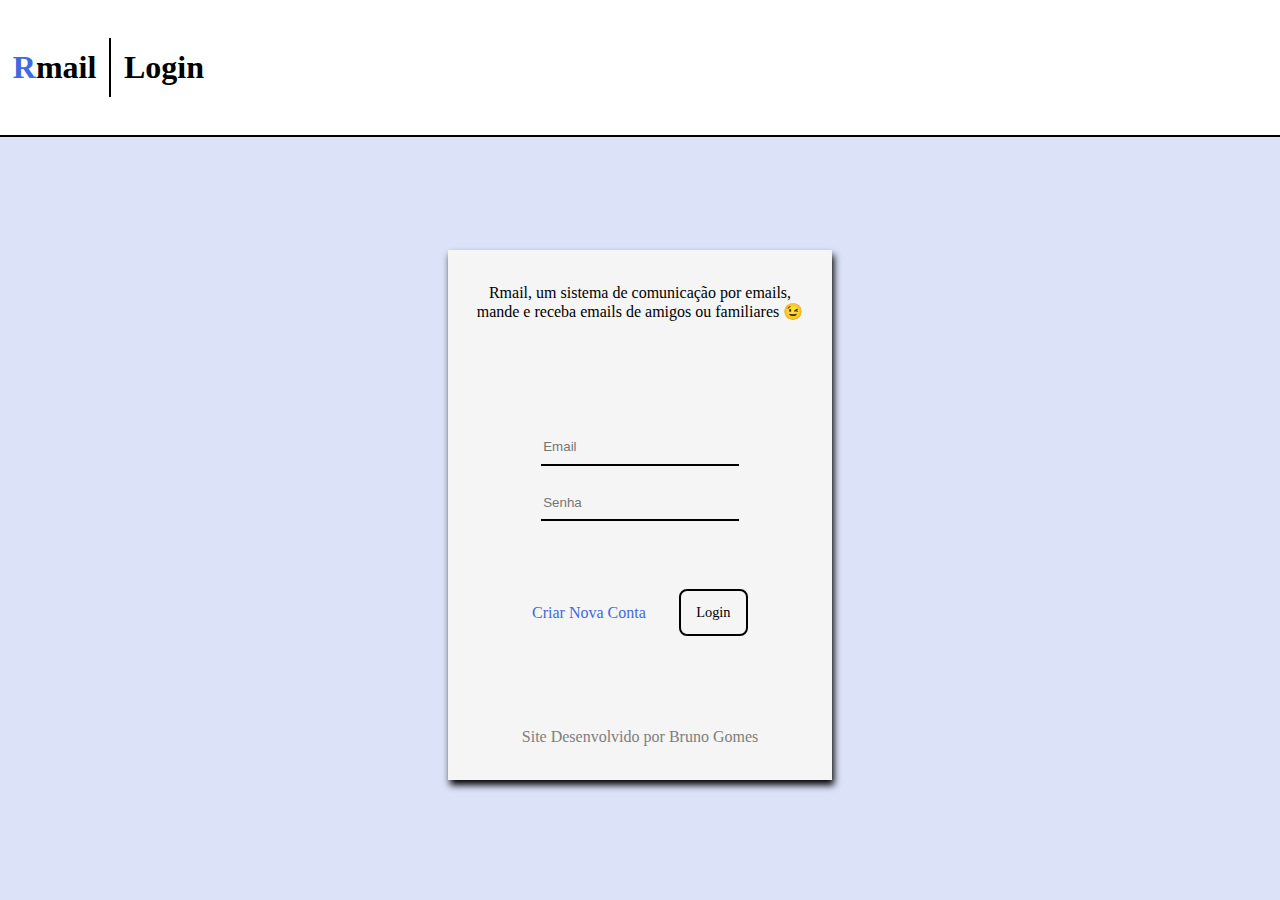
<file: frontend/Html/index.html>
<!DOCTYPE html>
<html lang="pt-br">
<head>
    <meta charset="UTF-8">
    <meta http-equiv="X-UA-Compatible" content="IE=edge">
    <meta name="viewport" content="width=device-width, initial-scale=1.0">
    <title>Rmail | Login</title>
    <link rel="stylesheet" href="../Css/style.css">
</head>
<body>
    <div class="segundocorpo">
        <div class="logotipo">
            <div class="nomesite">
                <h1 style="color: royalblue;">R</h1>
                <h1>mail</h1>
            </div>
            <div class="pagina">
                <h1>Login</h1>
            </div>
        </div>
        <div class="container">
            <div class="subcontainer">
                <div class="desc">
                    <p>Rmail, um sistema de comunicação por emails, mande e receba emails de amigos ou familiares &#x1F609;</p>
                </div>
                <div class="entradas">
                    <div class="inputs">
                        <input type="text" placeholder="Email" id="inserirEmail">
                        <input type="password" placeholder="Senha" id="inserirSenha">
                    </div>
                    <div class="acoes">
                        <a href="./criarconta.html" class="criarconta">Criar  Nova Conta</a>
                        <button class="logar" id="Confirmar">Login</button>
                    </div>
                </div>
                <div class="txt">
                    <p>Site Desenvolvido por Bruno Gomes</p>
                </div>
            </div>
        </div>
    </div>
    <script src="../JavaScript/login.js" type="module"></script>
</body>
</html>
</file>
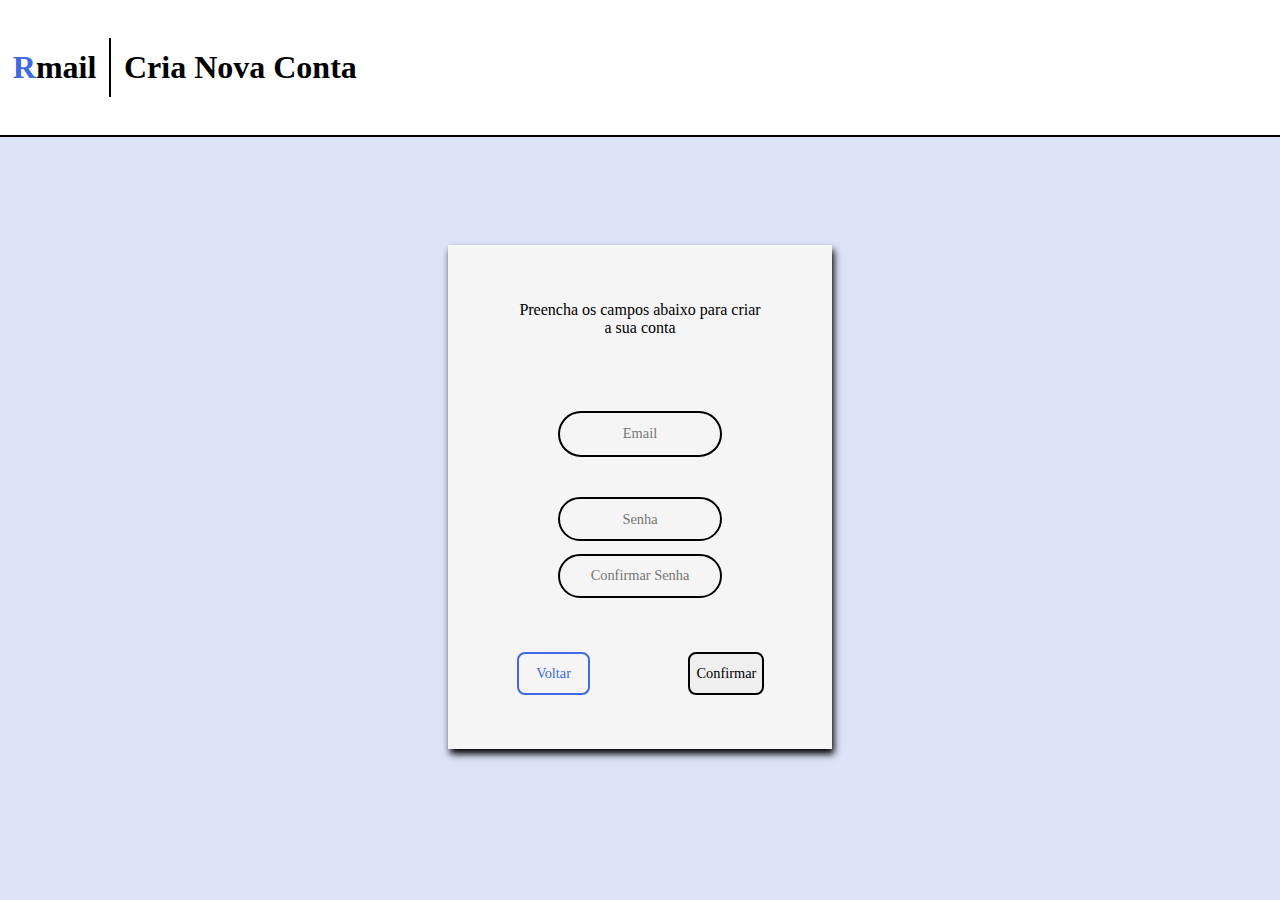
<file: frontend/Html/criarconta.html>
<!DOCTYPE html>
<html lang="pt-br">
<head>
    <meta charset="UTF-8">
    <meta http-equiv="X-UA-Compatible" content="IE=edge">
    <meta name="viewport" content="width=device-width, initial-scale=1.0">
    <title>Rmail | Criar Conta</title>
    <link rel="stylesheet" href="../Css/criarconta.css">
</head>
<body>
    <div class="corpo">
        <div class="logotipo">
            <div class="nomesite">
                <h1 style="color: royalblue;">R</h1>
                <h1>mail</h1>
            </div>
            <div class="pagina">
                <h1>cria nova conta</h1>
            </div>
        </div>
        <div class="container">
            <div class="subcontainer">
                <div class="titulopag">
                    <div class="titulo">
                        <p>Preencha os campos abaixo para criar a sua conta</p>
                    </div>
                </div>
                <div class="informacoes">
                    <div class="novoemail">
                        <input type="tel" placeholder="Email" id="novoEmail">
                    </div>
                    <div class="novasenha">
                        <input type="password" placeholder="Senha" id="novaSenha">
                        <input type="password" placeholder="Confirmar Senha" id="confirmarSenha">
                    </div>
                </div>
                <div class="acoes">
                    <div class="botao1">
                        <a href="./index.html">Voltar</a>
                    </div>
                    <div class="botao2">
                        <button id="criarConta">Confirmar</button>
                    </div>
                </div>
            </div>
        </div>
    </div>
    <script src="../JavaScript/criarconta.js" type="module"></script>
</body>
</html>
</file>
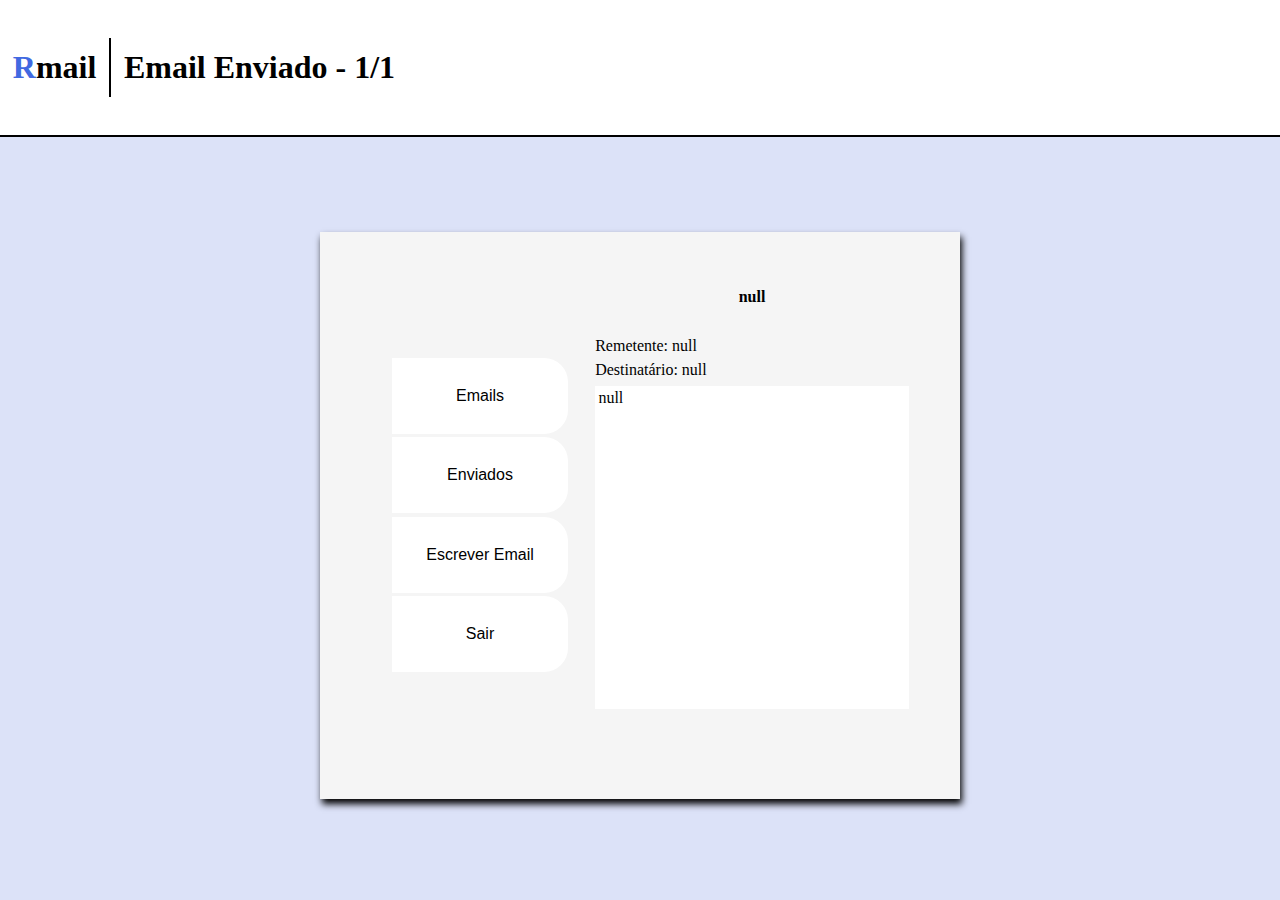
<file: frontend/Html/detalhesemail.html>
<!DOCTYPE html>
<html lang="pt-br">
<head>
    <meta charset="UTF-8">
    <meta http-equiv="X-UA-Compatible" content="IE=edge">
    <meta name="viewport" content="width=device-width, initial-scale=1.0">
    <title>Rmail | Detalhes do Email</title>
    <link rel="stylesheet" href="../Css/detalhesemail.css">
</head>
<body>
    <div class="container">
        <div class="logotipo">
            <div class="nomesite">
                <h1 style="color: royalblue;">R</h1>
                <h1>mail</h1>
            </div>
            <div class="pagina">
                <h1 id="dataenvio">Email Enviado</h1>
            </div>
        </div>
        <div class="conteudopagina">
            <div class="blocoinformacoes">
                <div class="containerbotoes">
                    <div class="instancias">
                        <a class="eventos" href="./home.html" id="sair">Emails</a>
                        <a class="eventos" href="./emailsenviados.html" id="sair">Enviados</a>
                        <a class="eventos" href="./escreveremail.html" id="sair">Escrever Email</a>
                        <a class="eventos" href="./index.html" id="sair">Sair</a>
                    </div>
                </div>
                <div class="detalhesemail">
                    <div class="tituloemail">
                        <strong class="nomeemail" id="tituloEmail">
                            <!-- titulo do email -->
                        </strong>
                    </div>
                    <div class="detalhes">
                        <div id="emailRemetente">
                            <!-- email do remetente -->
                        </div>
                        <div id="emailDestinatario"> 
                            <!-- email do destinatario -->
                        </div>
                    </div>
                    <div class="texto">
                        <div class="textarea" id="conteudoEmail">
                            <!-- area onde contem o conteudo -->
                        </div>
                    </div>
                </div>
            </div>
        </div>
    </div>
    <script src="../JavaScript/detalhesemail.js" type="module"></script>
</body>
</html>
</file>
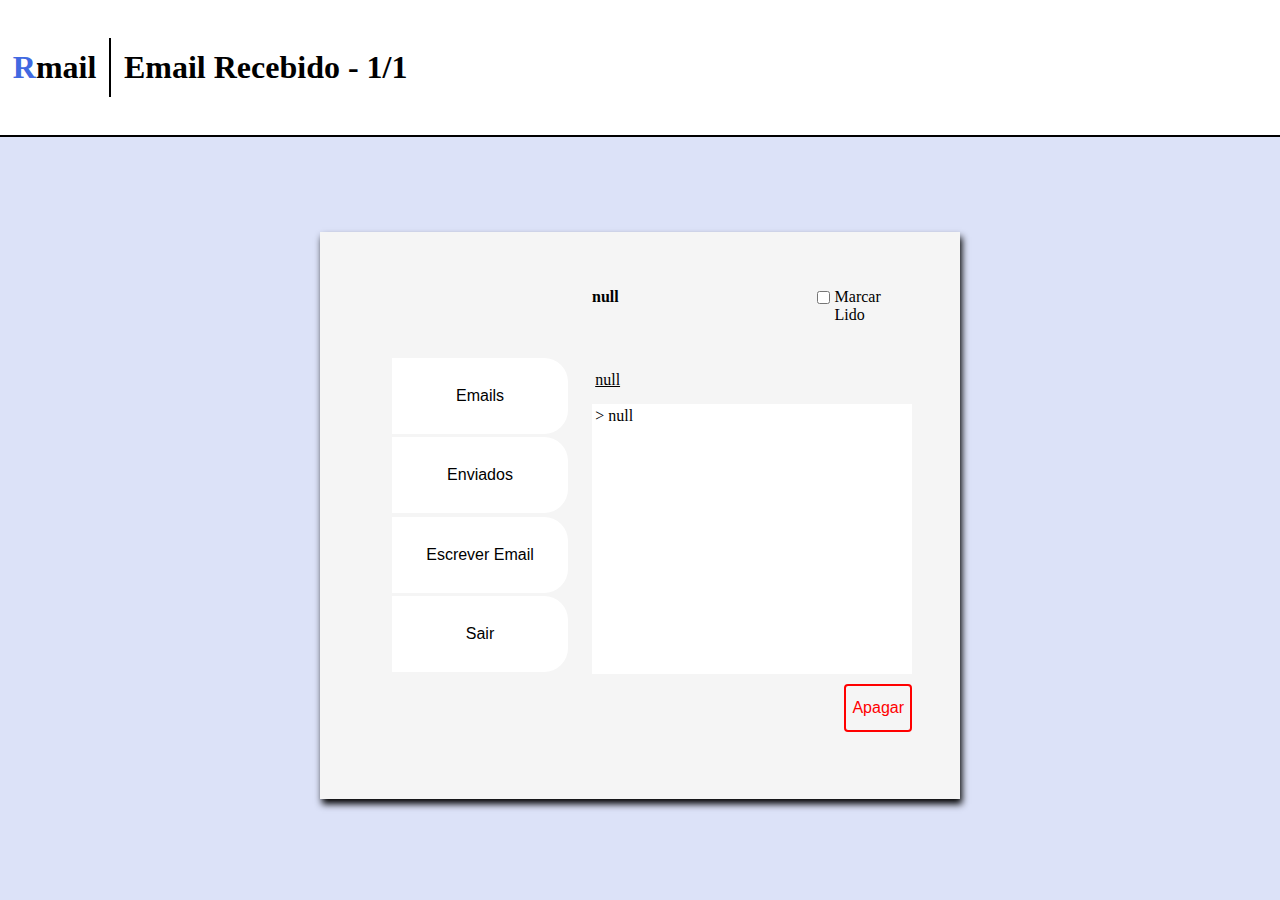
<file: frontend/Html/email.html>
<!DOCTYPE html>
<html lang="pt-br">
<head>
    <meta charset="UTF-8">
    <meta http-equiv="X-UA-Compatible" content="IE=edge">
    <meta name="viewport" content="width=device-width, initial-scale=1.0">
    <title>Rmail | Email</title>
    <link rel="stylesheet" href="../Css/email.css">
</head>
<body>
    <div class="container">
        <div class="rodape">
            <div class="logotipo">
                <h1 style="color: royalblue;">R</h1>
                <h1>mail</h1>
            </div>
            <div class="pagina">
                <h1 id="dataemail">Email Recebido</h1>
            </div>
        </div>
        <div class="conteudo">
            <div class="menu">
                <div class="bloco">
                    <div class="botoes">
                        <a href="./home.html" id="apagaddtemporarios">Emails</a>
                        <a href="./emailsenviados.html" id="apagaddtemporarios">Enviados</a>
                        <a href="./escreveremail.html" id="apagaddtemporarios">Escrever Email</a>
                        <a href="./index.html" id="apagaddtemporarios">Sair</a>
                    </div>
                </div>
                <div class="detalhesemail">
                    <div class="blocotitulo">
                        <strong class="tituloemail" id="tituloemail">
                            <!-- aqui fica o titulo -->
                        </strong>
                        <div class="marcarlido">
                            <div class="check">
                                <!-- tag abaixo mostra se foi lido -->
                                <input type="checkbox" id="marcacao">
                            </div>
                            <div class="label">
                                <label for="">Marcar Lido</label>
                            </div>
                        </div>
                    </div>
                    <div class="emailremetente">
                        <div class="remetente">
                            <div class="contato" id="ctt">
                                <!-- tag <ins> junto ao email do remetente -->    
                            </div>
                        </div>
                        <div class="texto">
                            <div style="margin: 1%;" id="conteudo">
                                <!-- local aonde fica o texto enviado -->>
                            </div>
                        </div>
                    </div>
                    
                    <div class="eventos">
                        <div class="botaoapagar">
                            <button id="apagaremail">Apagar</button>
                        </div>
                    </div>
                </div>
            </div>
        </div>
    </div>
    <script src="../JavaScript/email.js" type="module"></script>
</body>
</html>
</file>
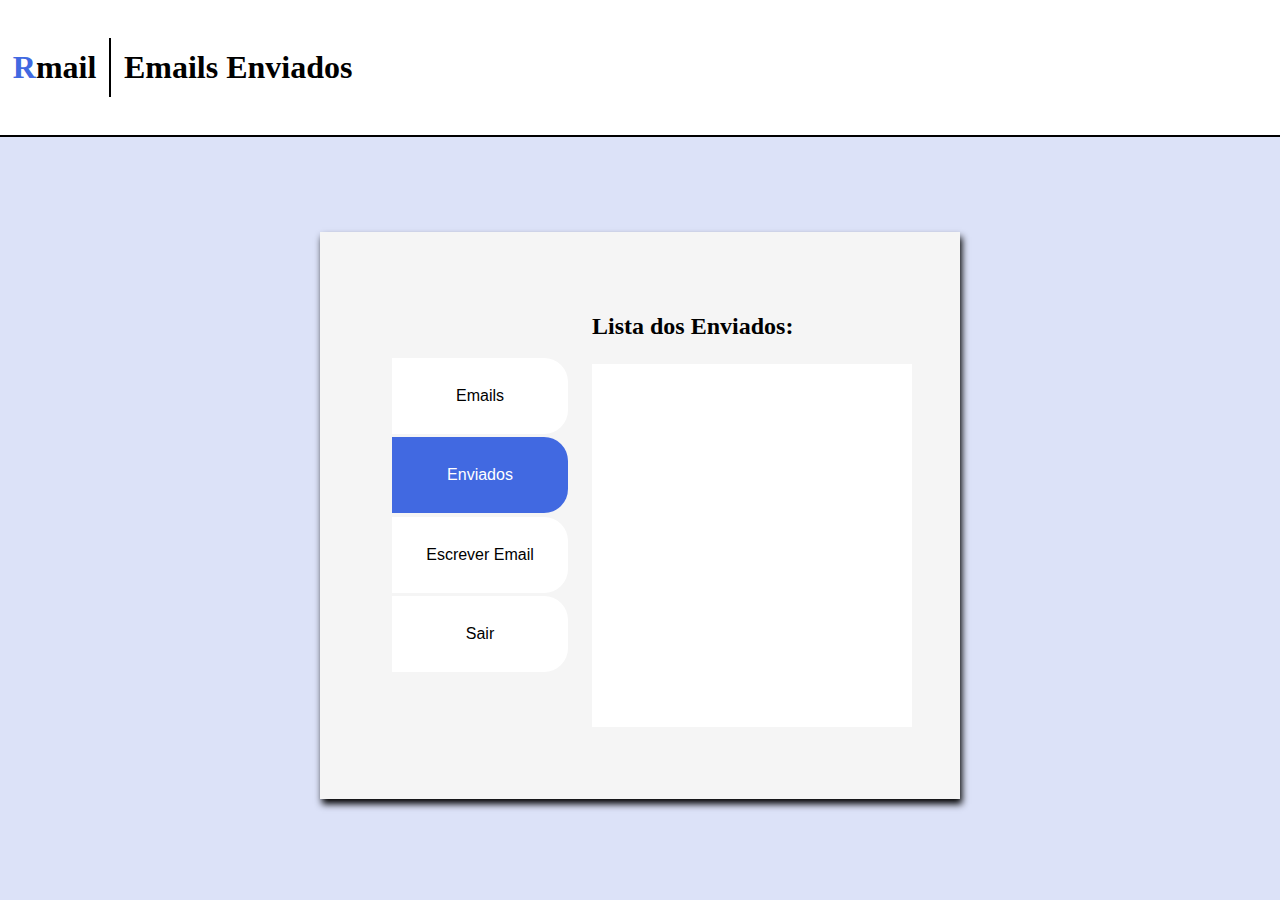
<file: frontend/Html/emailsenviados.html>
<!DOCTYPE html>
<html lang="pt-br">
<head>
    <meta charset="UTF-8">
    <meta http-equiv="X-UA-Compatible" content="IE=edge">
    <meta name="viewport" content="width=device-width, initial-scale=1.0">
    <title>Rmail | Emails Enviados</title>
    <link rel="stylesheet" href="../Css/emailsenviados.css">
</head>
<body>
    <div class="container">
        <div class="logotipo">
            <div class="nomesite">
                <h1 style="color: royalblue;">R</h1>
                <h1>mail</h1>
            </div>
            <div class="pagina">
                <h1>Emails Enviados</h1>
            </div>
        </div>
        <div class="conteudopagina">
            <div class="conteudoemail">
                <div class="instancias">
                    <div class="botoes">
                        <a href="./home.html" class="eventos">Emails</a>
                        <button class="eventoprimario" id="recarregar">Enviados</button>
                        <a href="escreveremail.html" class="eventos">Escrever Email</a>
                        <a href="./index.html" class="eventos">Sair</a>
                    </div>
                </div>
                <div class="listaemails">
                    <div class="titulopage">
                        <h2>Lista dos Enviados:</h2>
                    </div>
                    <div class="sendmails">
                        <table class="tabela">
                            <tbody id="campoinfo" class="segundocorpo">
                                <!-- aqui fica os campos dos emails enviados -->
                                
                            </tbody>
                        </table>
                    </div>
                </div>
            </div>
        </div>
    </div>
    <script src="../JavaScript/emailsenviados.js" type="module"></script>
</body>
</html>
</file>
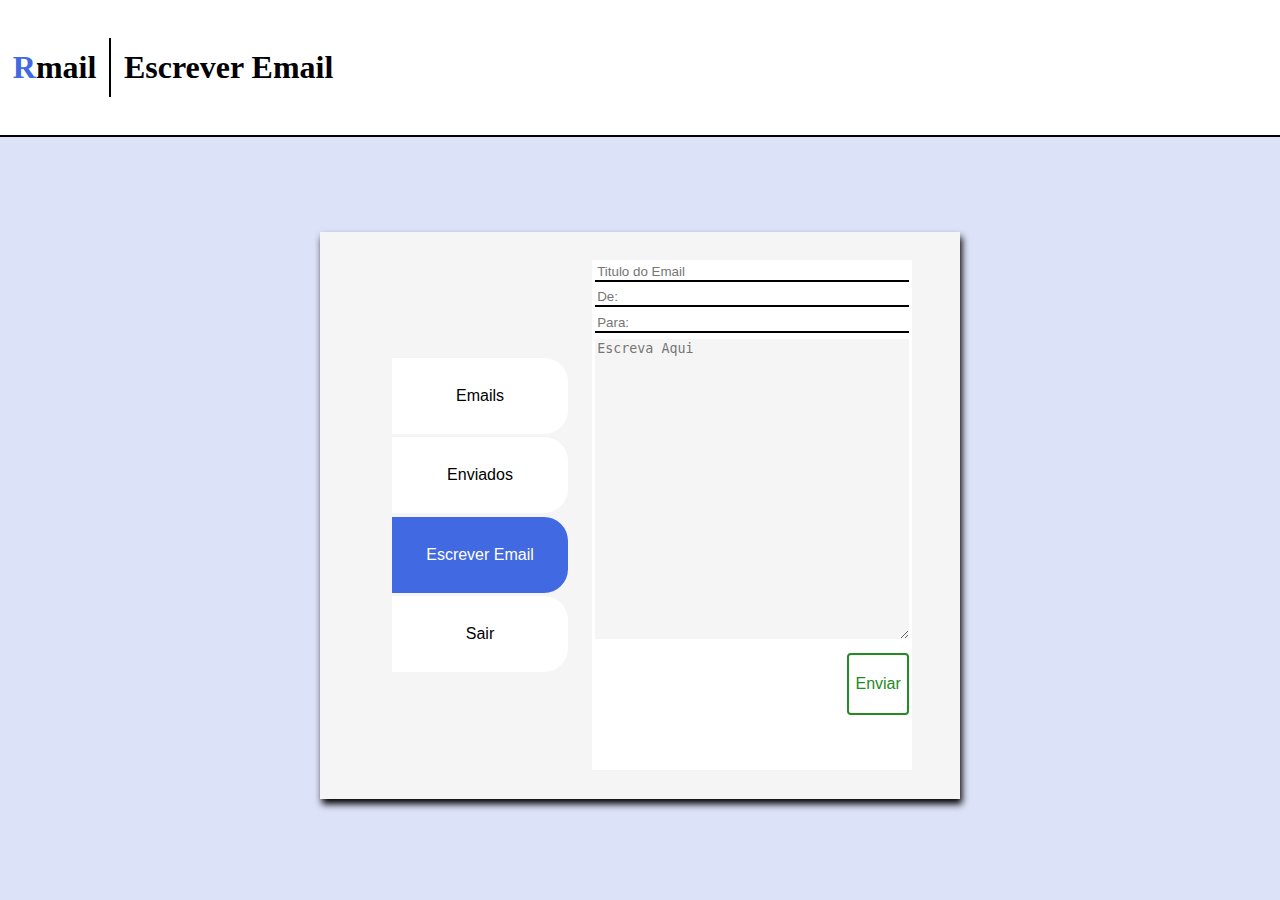
<file: frontend/Html/escreveremail.html>
<!DOCTYPE html>
<html lang="pt-br">
<head>
    <meta charset="UTF-8">
    <meta http-equiv="X-UA-Compatible" content="IE=edge">
    <meta name="viewport" content="width=device-width, initial-scale=1.0">
    <title>Rmail | Escrever Email</title>
    <link rel="stylesheet" href="../Css/escreveremail.css">
</head>
<body>
    <div class="container">
        <div class="rodape">
            <div class="nomesite">
                <h1 style="color: royalblue;">R</h1>
                <h1>mail</h1>
            </div>
            <div class="pagina">
                <h1>Escrever Email</h1>
            </div>
        </div>
        <div class="conteudosite">
            <div class="conteudo">
                <div class="instancias">
                    <div class="botoes">
                        <a class="outrastelas" href="./home.html">Emails</a>
                        <a href="./emailsenviados.html" class="outrastelas">Enviados</a>
                        <button class="telaatual" id="recarregar">Escrever Email</button>
                        <a class="outrastelas" href="./index.html">Sair</a>
                    </div>
                </div>
                <div class="informacoes">
                    <div class="tituloemail">
                        <input type="text" placeholder="Titulo do Email" id="titulo" required>
                        <input type="text" placeholder="De:" id="emailDe" required readonly>
                        <input type="text" placeholder="Para:" id="emailPara" required>
                    </div>
                    <div class="conteudoemail">
                        <textarea placeholder="Escreva Aqui" name="conteudo para o email" id="ctEmail" cols="30" rows="10" maxlength="400"></textarea>
                    </div>
                    <div class="acaoemail">
                        <div class="botaoenviar">
                            <button class="envio" id="Enviar">Enviar</button>
                        </div>
                    </div>
                </div>
            </div>
        </div>
    </div>
    <script src="../JavaScript/escrever.js" type="module"></script>
</body>
</html>
</file>
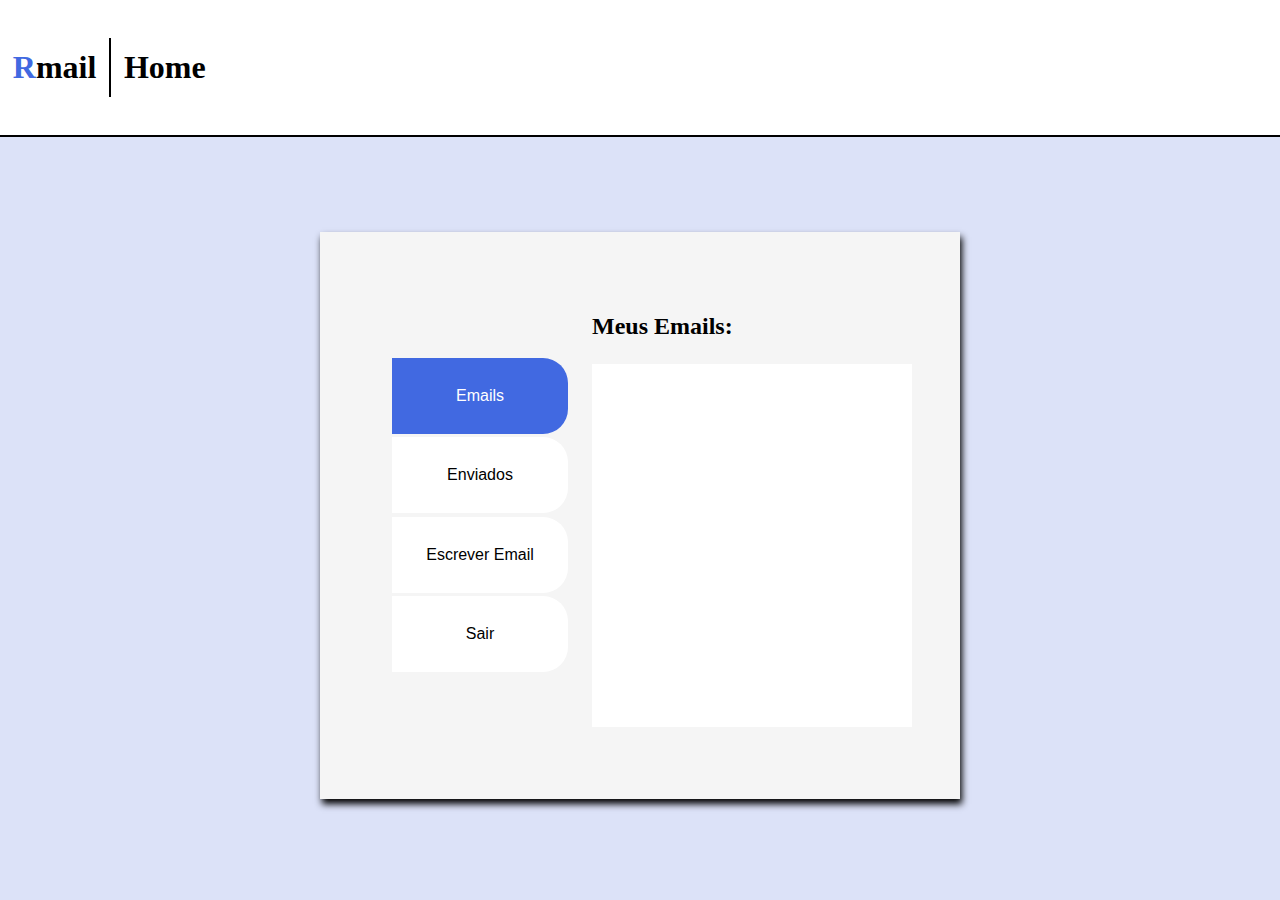
<file: frontend/Html/home.html>
<!DOCTYPE html>
<html lang="pt-br">
<head>
    <meta charset="UTF-8">
    <meta http-equiv="X-UA-Compatible" content="IE=edge">
    <meta name="viewport" content="width=device-width, initial-scale=1.0">
    <title>Rmail | Home</title>
    <link rel="stylesheet" href="../Css/home.css">
</head>
<body>
    <div class="container">
        <div class="subcontainer1">
            <div class="nomesite">
                <h1 style="color: royalblue;">R</h1>
                <h1>mail</h1>
            </div>
            <div class="pagina">
                <h1>Home</h1>
            </div>
        </div>
        <div class="subcontainer2">
            <div class="informacoes">
                <div class="botoes">
                    <div class="instancias">
                        <button class="telainicial" id="recarregar">Emails</button>
                        <a href="emailsenviados.html" class="outrastelas">Enviados</a>
                        <a class="outrastelas" href="./escreveremail.html">Escrever Email</a>
                        <a class="outrastelas" href="./index.html">Sair</a>
                    </div>
                </div>
                <div class="correspondencia">
                    <div class="emails">
                        <h2>Meus Emails:</h2>
                    </div>
                    <div class="listaemails">
                        <table class="tabela">
                            <tbody class="corpotable" id="campoinformacoes">
                                
                            </tbody>
                        </table>
                    </div>
                </div>
            </div>
        </div>
    </div>
    <script src="../JavaScript/home.js" type="module"></script>
</body>
</html>
</file>
<file: frontend/Css/style.css>
body{
    height: 100vh;
    margin: 0px;
}

.segundocorpo{
    flex-direction: column;
    height: 100vh;
    background-color: rgb(220, 226, 248);
}

.logotipo{
    height: 15%;
    border-bottom: 2px solid black;
    background-color: white;
    align-items: center;
    justify-content: flex-start;
    display: flex;
}

.nomesite{
    height: 25%;
    flex-direction: row;
    width: auto;
    display: flex;
    justify-content: center;
    align-items: center;
    padding: 1%;
}

.pagina{
    border-left: 2px solid black;
    height: 25%;
    width: auto;
    padding: 1%;
    justify-content: center;
    align-items: center;
    display: flex;
    text-transform: capitalize;
}

.container{
    height: 84%;
    justify-content: center;
    align-items: center;
    display: flex;
}

.subcontainer{
    height: 70%;
    width: 30%;
    box-shadow: 2px 5px 7px 0px;
    align-items: center;
    display: flex;
    flex-direction: column;
    justify-content: space-evenly;
    background-color: whitesmoke;
}

.desc{
    margin: 5px;
    height: 15%;
    width: 90%;
    text-align: center;
}

.entradas{
    margin: 5px;
    height: 60%;
    width: 90%;
    justify-content: center;
    flex-direction: column;
    display: flex;
    align-items: center;
}

.txt{
    margin: 5px;
    height: 10%;
    width: 90%;
    justify-content: center;
    display: flex;
    padding: 0%;
    align-items: flex-end;
}

.inputs{
    flex-direction: column;
    height: 50%;
    width: 80%;
    margin: 5px;
    justify-content: center;
    display: flex;
    align-items: center;
}

.inputs input{
    margin: 10px;
    width: 70%;
    height: 20%;
    border: none;
    outline: none;
    background-color: transparent;
    border-bottom: 2px solid black;
}

.inputs input:hover{
    width: 80%;
    border-bottom: 2px solid royalblue;
    transition: 0.2s;
}

.acoes{
    height: 30%;
    width: 80%;
    flex-direction: row;
    margin: 5px;
    align-items: center;
    justify-content: space-evenly;
    display: flex;
}

.criarconta{
    margin: 1%;
    text-decoration: none;
    color: royalblue;
    font-family: Cambria, Cochin, Georgia, Times, 'Times New Roman', serif;
}

.criarconta:hover{
    text-decoration: underline;
    transition: 0.2s;
}

.logar{
    margin: 1%;
    height: 50%;
    width: 25%;
    background-color: transparent;
    border: 2px solid black;
    border-radius: 8px;
    cursor: pointer;
    color: black;
    font-size: 90%;
    font-family: Cambria, Cochin, Georgia, Times, 'Times New Roman', serif;
}

.logar:hover{
    transition: 0.3s;
    background-color: black;
    color: white;
    font-family: Cambria, Cochin, Georgia, Times, 'Times New Roman', serif;
    border-radius: 8px;
}

.txt p{
    color: rgb(126, 126, 126);
    font-family: Cambria, Cochin, Georgia, Times, 'Times New Roman', serif;
}

.desc p{
    font-family: Cambria, Cochin, Georgia, Times, 'Times New Roman', serif;
}

.nomesite h1, .pagina h1{
    font-family: Cambria, Cochin, Georgia, Times, 'Times New Roman', serif;
}
</file>
<file: frontend/Css/criarconta.css>
body{
    margin: 0px;
    padding: 0px;
    height: 100vh;
}

.corpo{
    background-color: rgb(220, 226, 248);
    height: 100vh;
    flex-direction: column;
}

.logotipo{  
    border-bottom: 2px solid black;
    height: 15%;
    align-items: center;
    justify-content: flex-start;
    display: flex;
    background-color: white;
}

.nomesite{
    height: 25%;
    width: auto;
    padding: 1%;
    flex-direction: row;
    display: flex;
    justify-content: center;
    align-items: center;
}

.pagina{   
    height: 25%;
    width: auto;
    border-left: 2px solid black;
    padding: 1%;
    flex-direction: row;
    display: flex;
    justify-content: center;
    align-items: center;
    text-transform: capitalize;
}

.container{
    height: 80%;
    background-color: transparent;
    justify-content: center;
    display: flex;
    align-items: center;
}

.subcontainer{
    height: 70%;
    width: 30%;
    box-shadow: 2px 5px 7px 0px;
    display: flex;
    align-items: center;
    flex-direction: column;
    background-color: whitesmoke;
    justify-content: center;
}

.titulopag{
    height: 20%;
    width: 90%;
    justify-content: center;
    display: flex;
    align-items: center;
}

.titulo{
    height: 70%;
    width: 70%;
    font-family: Cambria, Cochin, Georgia, Times, 'Times New Roman', serif;
    text-align: center;
}

.informacoes{
    height: 50%;
    width: 90%;
    display: flex;
    justify-content: center;
    align-items: center;
    flex-direction: column;
}

.acoes{
    height: 20%;
    width: 90%;
    justify-content: space-around;
    align-items: center;
    display: flex;
}

.novoemail{
    height: 40%;
    width: 90%;
    align-items: center;
    justify-content: center;
    display: flex;
}

.novoemail input{
    height: 40%;
    width: 50%;
    outline: none;
    border: none;
    border: 2px solid black;
    background-color: transparent;
    text-align: center;
    border-radius: 24px;
    font-family: Cambria, Cochin, Georgia, Times, 'Times New Roman', serif;
    font-size: 90%;
}

.novoemail input:hover{
    width: 60%;
    border: 2px solid royalblue;
    transition: 0.2s;
}

.novasenha{
    height: 50%;
    width: 90%;
    justify-content: space-evenly;
    display: flex;
    align-items: center;
    flex-direction: column;
}

.novasenha input{
    height: 30%;
    width: 50%;
    outline: none;
    border: none;
    border: 2px solid black;
    background-color: transparent;
    font-family: Cambria, Cochin, Georgia, Times, 'Times New Roman', serif;
    font-size: 90%;
    border-radius: 24px;
    text-align: center;
}

.novasenha input:hover{
    width: 60%;
    border: 2px solid royalblue;
    transition: 0.2s;
}

.botao1, .botao2{
    width: 40%;
    height: 60%;
    justify-content: center;
    align-items: center;
    display: flex;
}

.botao1 a{
    border: 2px solid royalblue;
    color: royalblue;
    height: 65%;
    width: 50%;
    background-color: transparent;
    border-radius: 8px;
    cursor: pointer;
    font-size: 90%;
    text-decoration: none;
    font-family: Cambria, Cochin, Georgia, Times, 'Times New Roman', serif;
    justify-content: center;
    display: flex;
    align-items: center;
}

.botao1 a:hover{
    background-color: royalblue;
    color: white;
    transition: 0.2s;
    height: 75%;
    width: 55%;
}

.botao2 button{
    border-radius: 8px;
    border: 2px solid black;
    height: 70%;
    width: 55%;
    font-family: Cambria, Cochin, Georgia, Times, 'Times New Roman', serif;
    font-size: 90%;
    cursor: pointer;
}

.botao2 button:hover{
    transition: 0.2s;
    color: white;
    background-color: black;
    height: 80%;
    width: 60%;
}

.nomesite h1, .pagina{
    font-family: Cambria, Cochin, Georgia, Times, 'Times New Roman', serif;
}
</file>
<file: frontend/Css/detalhesemail.css>
body{
    height: 100vh;
    margin: 0px;
}

.container{
    height: 100vh;
    flex-direction: column;
    display: flex;
    background-color: rgb(220, 226, 248);
}

.logotipo{
    height: 15%;
    background-color: white;
    border-bottom: 2px solid black;
    align-items: center;
    justify-content: flex-start;
    display: flex;
}

.conteudopagina{
    height: 84%;
    justify-content: center;
    align-items: center;
    display: flex;
}

.nomesite{
    height: 25%;
    width: auto;
    align-items: center;
    justify-content: center;
    display: flex;
    padding: 1%;
    font-family: Cambria, Cochin, Georgia, Times, 'Times New Roman', serif;
}

.pagina{
    border-left: 2px solid black;
    height: 25%;
    width: auto;
    align-items: center;
    justify-content: center;
    display: flex;
    padding: 1%;
    font-family: Cambria, Cochin, Georgia, Times, 'Times New Roman', serif;
}

.blocoinformacoes{
    height: 75%;
    width: 50%;
    box-shadow: 2px 5px 7px 0px;
    background-color: whitesmoke;
    flex-direction: row;
    display: flex;
    align-items: center;
    justify-content: center;
}

.detalhesemail{
    height: 80%;
    width: 50%;
    flex-direction: column;
    display: flex;
}

.containerbotoes{
    height: 80%;
    width: 35%;
    align-items: center;
    justify-content: center;
    display: flex;
}

.instancias{
    height: 70%;
    width: 80%;
    flex-direction: column;
    display: flex;
}

.eventos{
    height: 25%;
    background-color: white;
    border: none;
    cursor: pointer;
    margin: 1%;
    border-radius: 0px 24px 24px 0px;
    font-family: Verdana, Geneva, Tahoma, sans-serif;
    font-size: 100%;
    color: black;
    text-decoration: none;
    align-items: center;
    justify-content: center;
    display: flex;
}

.eventos:hover{
    background-color: royalblue;
    transition: 0.2s;
    color: white;   
}

.tituloemail{
    height: 10%;
    text-align: center;    
    display: block;
    overflow-y: auto;
}

.detalhes{
    height: auto;
    flex-direction: column;
    display: flex;
    justify-content: center;
}

.detalhes div{
    margin: 1%;
    font-family: Cambria, Cochin, Georgia, Times, 'Times New Roman', serif;
}

.texto{
    height: 70%;
    display: flex;
}

.nomeemail{
    justify-content: center;
    display: block;
    height: 100%;
    width: auto;
    font-family: Cambria, Cochin, Georgia, Times, 'Times New Roman', serif;
    text-align: center;
}

.textarea{
    height: 100%;
    width: 100%;
    display: block;
    overflow-y: auto;
    background-color: white;
    margin: 1%;
    padding: 1%;
    font-family: Cambria, Cochin, Georgia, Times, 'Times New Roman', serif;
}
</file>
<file: frontend/Css/email.css>
body{
    margin: 0px;
    height: 100vh;
}

.container{
    flex-direction: column;
    display: flex;
    height: 100vh;
    background-color: rgb(220, 226, 248);
}

.rodape{
    height: 15%;
    border-bottom: 2px solid black; 
    justify-content: flex-start;
    align-items: center;
    display: flex;
    background-color: white;
}

.conteudo{
    height: 84%;
    justify-content: center;
    align-items: center;
    display: flex;
}

.logotipo{
    height: 25%;
    width: auto;
    align-items: center;
    justify-content: center;
    display: flex;
    padding: 1%;
    font-family: Cambria, Cochin, Georgia, Times, 'Times New Roman', serif;
}

.pagina{
    border-left: 2px solid black;
    height: 25%;
    width: auto;
    align-items: center;
    justify-content: center;
    display: flex;
    padding: 1%;
    font-family: Cambria, Cochin, Georgia, Times, 'Times New Roman', serif;
}

.menu{
    background-color: whitesmoke;
    height: 75%;
    width: 50%;
    box-shadow: 2px 5px 7px 0px;
    align-items: center;
    justify-content: center;
    display: flex;
    flex-direction: row;
}

.bloco{
    height: 80%;
    width: 35%;
    justify-content: center;
    align-items: center;
    display: flex;
}

.detalhesemail{
    height: 80%;
    width: 50%;
    flex-direction: column;
    display: flex;
    justify-content: space-between;
}

.botoes{
    height: 70%;
    width: 80%;
    flex-direction: column;
    display: flex;
}

.botoes button, .botoes a{
    height: 25%;
    margin:1%;
    border: none;
    border-radius: 0px 24px 24px 0px;
    background-color: white;
    font-size: 100%;
    font-family: Verdana, Geneva, Tahoma, sans-serif;
    cursor: pointer;
    text-decoration: none;
    color: black;
    justify-content: center;
    align-items: center;
    display: flex;
}

.botoes button:hover, .botoes a:hover{
    background-color: royalblue;
    color: white;
    transition: 0.2s;
}

.blocotitulo{
    justify-content: space-between;
    display: flex;
    flex-direction: row;
    align-items: center;
    height: 15%;
}

.emailremetente{
    flex-direction: column;
    display: flex;
    align-items: center;
    height: 70%;
}

.eventos{
    align-items: center;
    justify-content: flex-end;
    display: flex;
    flex-direction: row;
    height: 15%;
}

.tituloemail{
    justify-content: center;
    display: block;
    height: 100%;
    width: auto;
    font-family: Cambria, Cochin, Georgia, Times, 'Times New Roman', serif;
    text-align: center;
}

.marcarlido{
    width: auto;
    height: 100%;
    justify-content: center;
    font-family: Cambria, Cochin, Georgia, Times, 'Times New Roman', serif;
    display: flex;
    align-items: center;
    flex-direction: row;
}

.botaoapagar{
    height: 100%;
    width: auto;
    align-items: center;
    display: flex;
}

.botaoapagar button{
    height: 70%;
    width: auto;
    border: 2px solid red;
    background-color: transparent;
    font-size: 100%;
    font-family: Verdana, Geneva, Tahoma, sans-serif;
    border-radius: 4px;
    color: red;
    cursor: pointer;
}

.botaoapagar button:hover{
    background-color: red;
    color: white;
    transition: 0.2s;
}

.check{
    height: 100%;
    margin: 1%;
}

.label{
    height: 100%;
    width: auto;
    margin: 1%;
}

.remetente{
    height: 15%;
    width: 100%;
    align-items: center;
    display: flex;
}

.texto{
    height: 85%;
    width: 100%;
    display: block;
    overflow-y: auto;    
    background-color: white;
}

.contato{
    height: auto;
    width: auto;
    margin: 1%;
    font-family: Cambria, Cochin, Georgia, Times, 'Times New Roman', serif;
}
</file>
<file: frontend/Css/emailsenviados.css>
body{
    margin: 0px;
    padding: 0px;
    height: 100vh;
}

.container{
    display: flex;
    flex-direction: column;
    height: 100vh;
    background-color: rgb(220, 226, 248);
}

.logotipo{
    height: 15%;
    border-bottom: 2px solid black;
    background-color: white;
    justify-content: flex-start;
    align-items: center;
    display: flex;
}

.conteudopagina{
    height: 84%;
    justify-content: center;
    align-items: center;
    display: flex;
}

.nomesite{
    height: 25%;
    width: auto;
    align-items: center;
    justify-content: center;
    display: flex;
    padding: 1%;
    font-family: Cambria, Cochin, Georgia, Times, 'Times New Roman', serif;
}

.pagina{
    height: 25%;
    width: auto;
    border-left: 2px solid black;
    align-items: center;
    justify-content: center;
    display: flex;
    padding: 1%;
    font-family: Cambria, Cochin, Georgia, Times, 'Times New Roman', serif;
}

.conteudoemail{
    height: 75%;
    width: 50%;
    box-shadow: 2px 5px 7px 0px;
    background-color: whitesmoke;
    justify-content: center;
    align-items: center;
    display: flex;
}

.instancias{
    height: 80%;
    width: 35%;
    align-items: center;
    justify-content: center;
    display: flex;
}

.listaemails{
    height: 80%;
    width: 50%;
    flex-direction: column;
    display: flex;
    align-items: center;
    justify-content: space-evenly;
}

.botoes{
    height: 70%;
    width: 80%;
    flex-direction: column;
    display: flex;
}

.eventos{
    height: 25%;
    background-color: white;
    border: none;
    margin: 1%;
    border-radius: 0px 24px 24px 0px;
    font-family: Verdana, Geneva, Tahoma, sans-serif;
    font-size: 100%;
    cursor: pointer;
    align-items: center;
    justify-content: center;
    text-decoration: none;
    color: black;
    display: flex;
}

.eventos:hover{
    background-color: royalblue;
    transition: 0.2s;
    color: white;
}

.eventoprimario{
    height: 25%;
    background-color: royalblue;
    border: none;
    margin: 1%;
    border-radius: 0px 24px 24px 0px;
    font-family: Verdana, Geneva, Tahoma, sans-serif;
    font-size: 100%;
    cursor: pointer;
    color: white;
}

.eventoprimario:hover{
    background-color: rgb(25, 74, 221);
    transition: 0.2s;
}

.titulopage{
    width: 100%;
    height: 10%;
    align-items: center;
    display: flex;
    justify-content: flex-start;
}

.sendmails{
    height: 80%;
    width: 100%;
    background-color: white;
    overflow-y: auto;
    display: block;
}

.titulopage h2{
    font-family: Cambria, Cochin, Georgia, Times, 'Times New Roman', serif;
}

.tabela{    
    width: 100%;
    height: 100%;
    margin: 0px;
}

.segundocorpo{
    height: 100%;
    width: 100%;
    display: flex;
    flex-direction: column;
    justify-content: flex-start;
    background-color: white;
}

.segundocorpo tr{
    height: auto;
    margin: 1%;
    flex-direction: column;
    display: flex;
    padding: 2%;
}

.segundocorpo tr:hover{
    background-color: whitesmoke;
    cursor: pointer;
    transition: 0.2s;
    box-shadow: 1px 1px 4px 0px;
}
</file>
<file: frontend/Css/escreveremail.css>
body{
    height: 100vh;
    margin: 0px;
}

.container{
    height: 100vh;
    flex-direction: column;
    display: flex;
    background-color: rgb(220, 226, 248);
}

.rodape{
    height: 15%;
    border-bottom: 2px solid black;
    justify-content: flex-start;
    align-items: center;
    display: flex;
    background-color: white;
}

.conteudosite{
    height: 84%;
    justify-content: center;
    align-items: center;
    display: flex;
}

.nomesite{
    height: 25%;
    width: auto;
    padding: 1%;
    justify-content: center;
    align-items: center;
    display: flex;
    font-family: Cambria, Cochin, Georgia, Times, 'Times New Roman', serif;
}

.pagina{
    height: 25%;
    border-left: 2px solid black;
    width: auto;
    padding: 1%;
    justify-content: center;
    align-items: center;
    display: flex;
    font-family: Cambria, Cochin, Georgia, Times, 'Times New Roman', serif;
}

.conteudo{
    height: 75%;
    width: 50%;
    box-shadow: 2px 5px 7px 0px;
    background-color: whitesmoke;
    justify-content: center;
    display: flex;
    align-items: center;
}

.instancias{
    height: 80%;
    width: 35%;
    align-items: center;
    justify-content: center;
    display: flex;
}

.informacoes{
    height: 90%;
    width: 50%;
    align-items: center;
    display: flex;
    flex-direction: column;
    background-color: white;
}

.botoes{
    height: 70%;
    width: 80%;
    flex-direction: column;
    display: flex;
}

.telaatual{
    background-color: royalblue;
    height: 25%;
    margin: 1%;
    border: none;
    border-radius: 0px 24px 24px 0px;
    font-family: Verdana, Geneva, Tahoma, sans-serif;
    color: white;
    font-size: 100%;
    cursor: pointer;
}

.outrastelas{
    height: 25%;
    margin: 1%;
    border: none;
    border-radius: 0px 24px 24px 0px;
    font-family: Verdana, Geneva, Tahoma, sans-serif;
    font-size: 100%;
    cursor: pointer;
    background-color: white;
    text-decoration: none;
    align-items: center;
    display: flex;
    color: black;
    justify-content: center;
}

.outrastelas:hover{
    background-color: royalblue;
    transition: 0.2s;
    color: white;
}

.telaatual:hover{
    background-color: rgb(25, 74, 221);
    transition: 0.2s;
}

.tituloemail{
    height: auto;
    width: 100%;
    display: flex;
    flex-direction: column;
}

.tituloemail input{
    width: auto;
    margin: 1%;
    border: none;
    border-bottom:2px solid black;
    outline: none;
    background-color: transparent;
}

.tituloemail input:hover{
    border-bottom: 2px solid royalblue;
    transition: 0.2s;
}

.conteudoemail{
    width: 100%;
    height: 60%;
    display: flex;
}

.conteudoemail textarea{
    height: auto;
    width: 100%;
    margin: 1%;
    outline: none;
    background-color: whitesmoke;
    border:none;
}

.acaoemail{
    height: 15%;
    width: 100%;
    margin: 1%;
    justify-content: flex-end;
    display: flex;
    align-items: center;
}

.botaoenviar{
    height: 90%;
    margin: 1%;
    width: auto;
    align-items: center;
    display: flex;
}

.envio{
    height: 90%;
    font-family: Verdana, Geneva, Tahoma, sans-serif;
    font-size: 100%;
    border: none;
    border: 2px solid #228B22;
    background-color: transparent;
    border-radius: 4px;
    color: #228B22;
    cursor: pointer;
}

.envio:hover{
    background-color: 	#228B22;
    transition: 0.2s;
    color: white;
}
</file>
<file: frontend/Css/home.css>
body{
    margin: 0px;
    max-height: 100vh;
    display: flex;
    flex-direction: column;
}

.container{
    height: 100vh;
    background-color: rgb(220, 226, 248);
}

.subcontainer1{
    height: 15%;
    border-bottom: 2px solid black;
    background-color: white;
    align-items: center;
    display: flex;
}

.subcontainer2{
    height: 84%;
    justify-content: center;
    align-items: center;
    display: flex;
}

.nomesite{
    height: 25%;
    width: auto;
    justify-content: center;
    align-items: center;
    display: flex;
    padding: 1%;
    font-family: Cambria, Cochin, Georgia, Times, 'Times New Roman', serif;
}

.pagina{
    height: 25%;
    width: auto;
    border-left: 2px solid black;
    justify-content: center;
    align-items: center;
    display: flex;
    padding: 1%;
    font-family: Cambria, Cochin, Georgia, Times, 'Times New Roman', serif;
}

.informacoes{
    height: 75%;
    width: 50%;
    flex-direction: row;
    display: flex;
    align-items: center;
    justify-content: center;
    background-color: whitesmoke;
    box-shadow: 2px 5px 7px 0px;
}

.botoes{
    height: 80%;
    width: 35%;
    align-items: center;
    justify-content: center;
    display: flex;
}

.correspondencia{
    height: 80%;
    width: 50%;
    justify-content: space-evenly;
    display: flex;
    flex-direction: column;
    align-items: center;
}

.instancias{
    height: 70%;
    width: 80%;
    display: flex;
    flex-direction: column;
}

.outrastelas{
    border:none;
    height: 25%;
    margin: 1%;
    border-radius: 0px 25px 25px 0px;
    font-family: Verdana, Geneva, Tahoma, sans-serif;
    font-size: 100%;
    cursor: pointer;
    background-color: white;
    outline: none;
    align-items: center;
    display: flex;
    justify-content: center;
    text-decoration: none;
    color: black;
}

.telainicial{
    border:none;
    height: 25%;
    margin: 1%;
    border-radius: 0px 25px 25px 0px;
    font-family: Verdana, Geneva, Tahoma, sans-serif;
    font-size: 100%;
    cursor: pointer;
    outline: none;
    color: white;
    background-color: royalblue;
}

.telainicial:hover{
    background-color: rgb(25, 74, 221);
    transition: 0.2s;
}

.outrastelas:hover{
    background-color: royalblue;
    transition: 0.2s;
    color: white;
}

.emails{
    height: 10%;
    width: 100%;
    align-items: center;
    display: flex;
}

.emails h2{
    font-family: Cambria, Cochin, Georgia, Times, 'Times New Roman', serif;
}

.listaemails{
    height: 80%;
    width: 100%;
    background-color: white;
    overflow-y: auto;
    display: block;
}

.tabela{
    width: 100%;
    height: 100%;
    margin: 0px;
}

.corpotable{
    height: 100%;
    width: 100%;
    display: flex;
    flex-direction: column;
    justify-content: flex-start;
}

.corpotable tr{
    height: auto;
    margin: 1%;
    flex-direction: column;
    display: flex;
    padding: 2%;
}

.corpotable tr:hover{
    background-color: whitesmoke;
    cursor: pointer;
    transition: 0.2s;
    box-shadow: 1px 1px 4px 0px;
}
</file>
